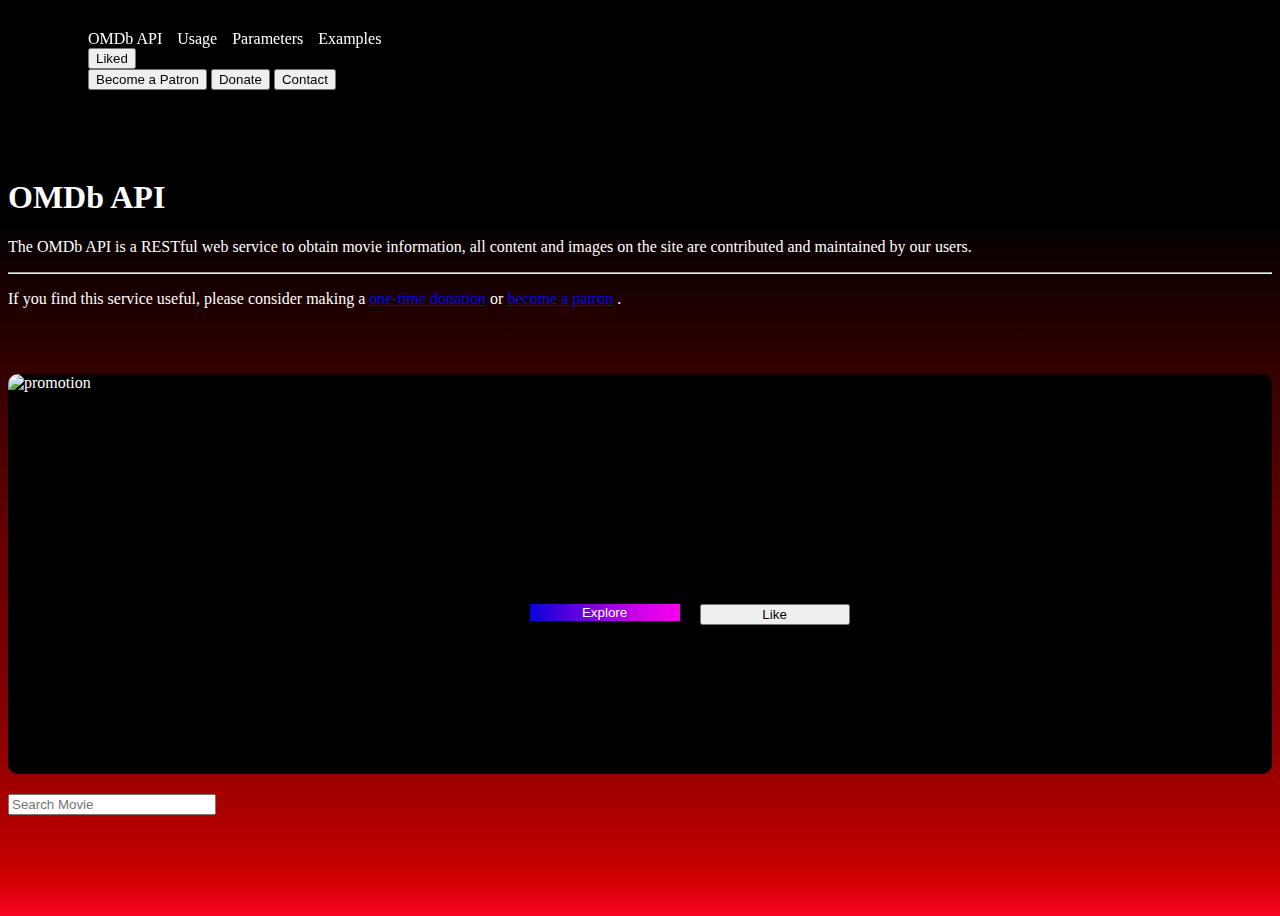
<file: index.html>
<!DOCTYPE html>
<html lang="en">
  <head>
    <meta charset="UTF-8" />
    <meta name="viewport" content="width=device-width, initial-scale=1.0" />
    <title>OMDb API</title>
    <link
      href="https://cdn.jsdelivr.net/npm/bootstrap@5.3.0/dist/css/bootstrap.min.css"
      rel="stylesheet"
      integrity="sha384-9ndCyUaIbzAi2FUVXJi0CjmCapSmO7SnpJef0486qhLnuZ2cdeRhO02iuK6FUUVM"
      crossorigin="anonymous"
    />
    <link href="globals.css" rel="stylesheet" />
    <link rel=”stylesheet”
    href=”https://cdn.jsdelivr.net/npm/bootstrap@5.0.2/dist/css/bootstrap.min.css”/>
    <link rel=”stylesheet”
    href=”https://cdn.jsdelivr.net/npm/bootstrap-icons@1.5.0/font/bootstrap-icons.css”
    />
    <script src="script.js"></script>
  </head>
  <body>
    <!-- header Navbar -->
    <header>
      <nav
        class="navbar-styles w-100 mx-auto navbar navbar-light justify-content-between"
      >
        <div class="navbar-routes-container">
          <a class="navbar-brand text-white"> OMDb API </a>
          <a class="nav-link text-white"> Usage </a>
          <a class="nav-link text-white"> Parameters </a>
          <a class="nav-link text-white"> Examples </a>
        </div>

        <!-- navbar serach and user -->
        <form style="gap: 15px" class="d-flex">
          <div class="dropdown">
            <button
              class="btn btn-secondary dropdown-toggle"
              type="button"
              id="dropdownMenuButton"
              data-toggle="dropdown"
              aria-haspopup="true"
              aria-expanded="false"
              data-bs-toggle="dropdown"
            >
              Liked
              </svg>
            </button>
            <div style="padding: 0px;" class="dropdown-menu" aria-labelledby="dropdownMenuButton" id="header-liked-container">
              <template id="header-liked">
                  <div
                  style="border-radius: 0px; width: 350px; color: white; padding: 20px 20px; opacity: 1;max-height: 400px; overflow-y: auto;"
              class="similar-artist bg-dark movie-list-item"
            >
              <div class="recently-played" >
                <span id="index-number"></span>
                <img
                  style="height: 60px; width: 60px"
                  src=""
                  alt="album"
                  class="movie-poster"
                />
                <div>
                  <p id="header-like-list-item" style="margin: 0px; cursor: pointer">
                    <small class="movie-title"></small>
                  </p>
                  <p style="margin: 0px" class="smalltext movie-info"></p>
                </div>
              </div>

              <div style="gap: 20px" class="h-100 d-flex align-items-center">
                <svg
  xmlns="http://www.w3.org/2000/svg"
  width="24"
  height="24"
  viewBox="0 0 24 24"
  fill="none"
  stroke="currentColor"
  stroke-width="2"
  stroke-linecap="round"
  stroke-linejoin="round"
  id="like-button"
>
  <polyline points="3 6 5 6 21 6" />
  <path d="M17,6V4a2,2 0 0,0 -2,-2H9A2,2 0 0,0 7,4V6" />
  <line x1="10" y1="11" x2="10" y2="17" />
  <line x1="14" y1="11" x2="14" y2="17" />
  <path d="M5,6H19M19,6L23,10M19,6L16,3M5,6L1,10" />
</svg>

                <a
                  id="re-route"
                  data-imdb-id="tt1234567"
                  style="color: white"
                  href=""
                >
                  <svg
                    xmlns="http://www.w3.org/2000/svg"
                    width="24"
                    height="24"
                    fill="currentColor"
                    class="bi bi-arrow-right"
                    viewBox="0 0 16 16"
                  >
                    <path
                      fill-rule="evenodd"
                      d="M7.646 3.146a.5.5 0 0 1 .708 0l4 4a.5.5 0 0 1 0 .708l-4 4a.5.5 0 0 1-.708-.708L11.293 8 7.646 4.354a.5.5 0 0 1 0-.708z"
                    />
                  </svg>
                </a>
              </div>
          </div>
                
              </template>       
            </div>
          </div>

          <button type="button" class="btn btn-danger">Become a Patron</button>
          <button type="button" class="btn btn-success">Donate</button>
          <button type="button" class="btn btn-outline-light">Contact</button>
        </form>
      </nav>
    </header>

    <!-- main content -->
    <div
      style="padding-top: 150px; gap: 40px"
      class="w-75 h-100 mx-auto d-flex"
    >
      <div class="jumbotron">
        <h1 class="display-4">OMDb API</h1>

        <p class="lead">
          The OMDb API is a RESTful web service to obtain movie information, all
          content and images on the site are contributed and maintained by our
          users.
        </p>
        <hr class="my-4" />
        <p>
          If you find this service useful, please consider making a
          <a href="#" class="badge badge-info">one-time donation</a> or
          <a href="#" class="badge badge-info">become a patron</a> .
        </p>
      </div>
    </div>

    <main
      style="padding-top: 50px; gap: 40px"
      class="w-75 h-100 mx-auto d-flex"
    >
      <!-- leftside content -->
      <section class="w-100">
        <!-- highlight section -->
        <article class="highlight-article">
          <!-- artist image -->
          <img id="hero-image" alt="promotion" />
          <!-- album description -->
          <div class="highlight-article-description">
            <div class="highlight-article-top-content">
              <div>
                <h3 id="hero-name"></h3>
                <p class="text-secondary" id="hero-year"></p>
              </div>
              <div>
                <p id="genre" class="text-secondary"></p>
              </div>
            </div>
            <p id="plot" class="text-secondary">
             
            </p>
            <div class="highlight-button-section">
              <button
                id="explore-hero"
                type="button"
                class="btn custom-gradient-button"
              >
                Explore
              </button>

              <button
                id="like-hero"
                type="button"
                class="btn btn-outline-light"
              >
                Like
              </button>
            </div>
          </div>
        </article>
        <div
          style="padding-top: 20px; justify-content: flex-end"
          class="d-flex"
        >
          <input
            type="text"
            class="form-control"
            id="movie-filter"
            aria-describedby="emailHelp"
            placeholder="Search Movie"
            style="width: 200px"
          />
        </div>

        <!-- list section for playlist -->
        <article id="movie-list-item-container" class="main-songs-playlist">
          <template id="movie-list-item-template" class="main-songs-playlist">
            <div
              style="padding: 20px 40px 20px 20px"
              class="similar-artist bg-dark movie-list-item"
            >
              <div class="recently-played">
                <span id="index-number"></span>
                <img
                  style="height: 60px; width: 60px"
                  src=""
                  alt="album"
                  class="movie-poster"
                />
                <div>
                  <p style="margin: 0px; cursor: pointer">
                    <small class="movie-title"></small>
                  </p>
                  <p style="margin: 0px" class="smalltext movie-info"></p>
                </div>
              </div>

              <div style="gap: 20px" class="h-100 d-flex align-items-center">
                <svg
                  style="margin-left: 4px"
                  xmlns="http://www.w3.org/2000/svg"
                  width="16"
                  height="16"
                  fill="currentColor"
                  class="bi bi-heart"
                  id="like-button"
                  viewBox="0 0 16 16"
                >
                  <path
                    d="m8 2.748-.717-.737C5.6.281 2.514.878 1.4 3.053c-.523 1.023-.641 2.5.314 4.385.92 1.815 2.834 3.989 6.286 6.357 3.452-2.368 5.365-4.542 6.286-6.357.955-1.886.838-3.362.314-4.385C13.486.878 10.4.28 8.717 2.01L8 2.748zM8 15C-7.333 4.868 3.279-3.04 7.824 1.143c.06.055.119.112.176.171a3.12 3.12 0 0 1 .176-.17C12.72-3.042 23.333 4.867 8 15z"
                  />
                </svg>
                <a
                  id="re-route"
                  data-imdb-id="tt1234567"
                  style="color: white"
                  href=""
                >
                  <svg
                    xmlns="http://www.w3.org/2000/svg"
                    width="24"
                    height="24"
                    fill="currentColor"
                    class="bi bi-arrow-right"
                    viewBox="0 0 16 16"
                  >
                    <path
                      fill-rule="evenodd"
                      d="M7.646 3.146a.5.5 0 0 1 .708 0l4 4a.5.5 0 0 1 0 .708l-4 4a.5.5 0 0 1-.708-.708L11.293 8 7.646 4.354a.5.5 0 0 1 0-.708z"
                    />
                  </svg>
                </a>
              </div>
            </div>
          </template>
        </article>
      </section>
    </main>

    <script
      src="https://cdn.jsdelivr.net/npm/bootstrap@5.3.0/dist/js/bootstrap.bundle.min.js"
      integrity="sha384-geWF76RCwLtnZ8qwWowPQNguL3RmwHVBC9FhGdlKrxdiJJigb/j/68SIy3Te4Bkz"
      crossorigin="anonymous"
    ></script>
  </body>
</html>
</file>
<file: globals.css>
body {
  background-image: linear-gradient(
    180deg,
    hsl(0deg 0% 0%) 23%,
    hsl(0deg 100% 20%) 58%,
    hsl(0deg 100% 23%) 70%,
    hsl(0deg 100% 26%) 78%,
    hsl(0deg 100% 30%) 84%,
    hsl(0deg 100% 34%) 89%,
    hsl(0deg 100% 37%) 93%,
    hsl(359deg 100% 41%) 96%,
    hsl(355deg 100% 45%) 98%,
    hsl(353deg 96% 50%) 100%
  );
  background-position: center;
  background-repeat: no-repeat;
  background-size: cover;
  min-height: 100vh;
  overflow-y: auto;
  color: white;
}

.navbar-styles {
  position: fixed;
  top: 0;
  background: black;
  box-shadow: 0 4px 30px rgba(0, 0, 0, 0.1);
  backdrop-filter: blur(3.7px);
  -webkit-backdrop-filter: blur(3.7px);
  padding: 30px 80px;
  align-items: center;
}

.navbar-routes-container {
  display: flex;
  align-items: center;
  gap: 15px;
}
.navbar-routes-container a {
  cursor: pointer;
}

.main-songs-playlist {
  margin-bottom: 40px;
  display: flex;
  flex-direction: column;
  gap: 10px;
  justify-content: flex-start;
}

.highlight-article {
  width: 100%;
  min-height: 400px;
  display: flex;
  flex-direction: row;
  align-items: center;
  background-color: black;
  border-radius: 10px;
  gap: 20px;
}
.highlight-article-top-content {
  display: flex;
  width: 100%;
  justify-content: space-between;
}
.highlight-article img {
  width: 40%;
  height: 400px;
  border-top-left-radius: 10px;
  border-bottom-left-radius: 10px;
}

.highlight-article-description {
  display: flex;
  flex-direction: column;
  justify-content: space-between;
  height: 100%;
  width: 60%;
  padding: 20px;
}

.highlight-article-description h3 {
  line-height: 10px;
}

.highlight-button-section {
  display: flex;
  justify-content: flex-start;
  align-items: flex-start;
  gap: 20px;
  margin-top: 30px;
}

.highlight-button-section .btn {
  width: 150px;
}
.custom-gradient-button {
  background-image: linear-gradient(
    90deg,
    hsl(240deg 96% 44%) 0%,
    hsl(257deg 100% 43%) 19%,
    hsl(264deg 100% 44%) 30%,
    hsl(270deg 100% 44%) 38%,
    hsl(274deg 100% 44%) 45%,
    hsl(279deg 100% 45%) 51%,
    hsl(282deg 100% 45%) 56%,
    hsl(286deg 100% 45%) 62%,
    hsl(290deg 100% 45%) 67%,
    hsl(293deg 100% 46%) 73%,
    hsl(296deg 100% 46%) 79%,
    hsl(299deg 100% 46%) 87%,
    hsl(302deg 100% 48%) 100%
  );
  color: white;
  border: none;
}
.smalltext {
  font-size: x-small;
  margin-top: 10px;
}

svg {
  cursor: pointer;
}

svg:hover {
  color: orange;
  transform: scale(1.5);
  transition: all ease-in-out 0.1s;
}

.similar-artist {
  display: flex;
  justify-content: space-between;
  align-items: center;
  border-radius: 10px;
}

.recently-played {
  display: flex;
  justify-content: flex-start;
  align-items: center;
  gap: 20px;
}
</file>
